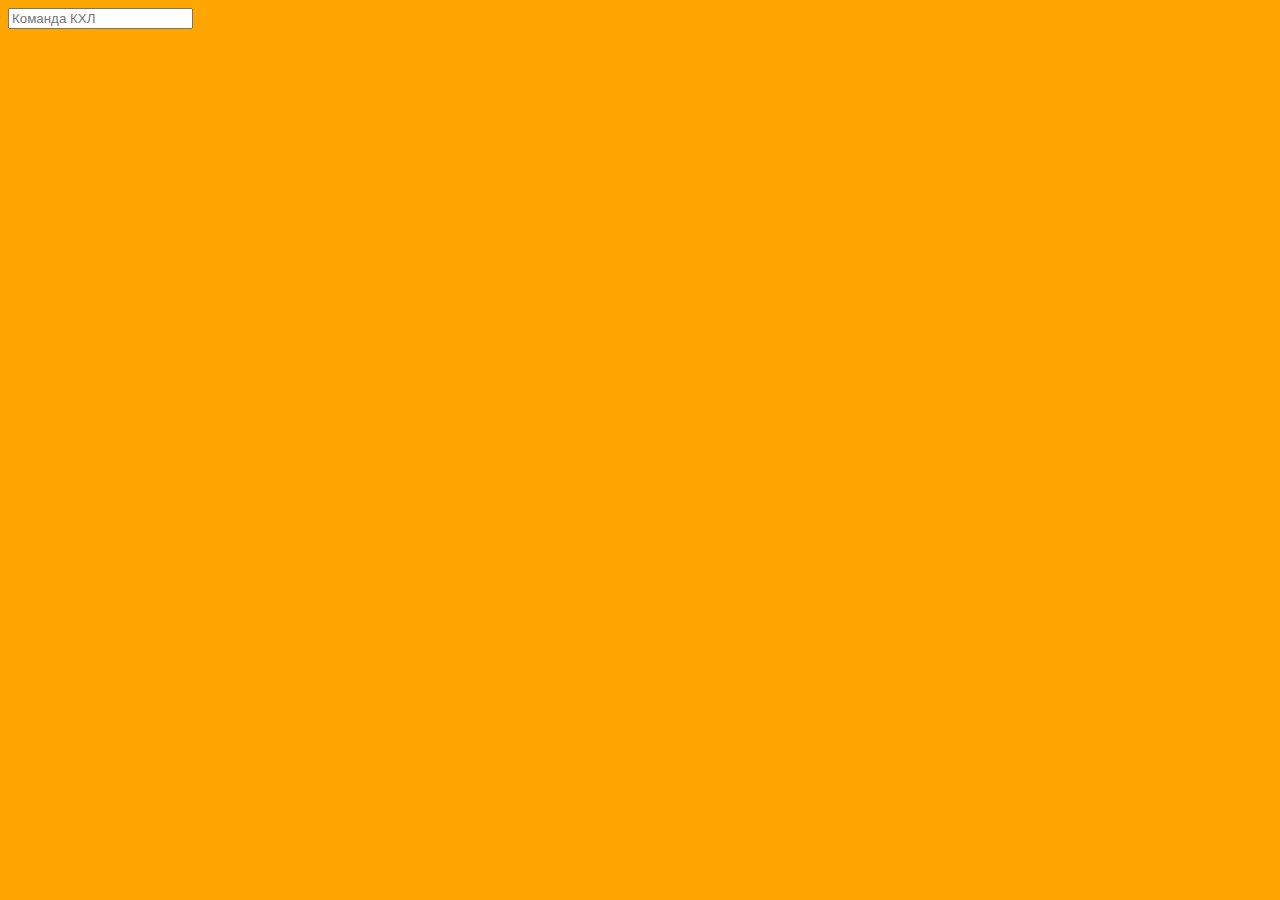
<file: js/DropDown/index.html>
<!DOCTYPE html>
<html lang="en">

<head>
    <meta charset="UTF-8">
    <meta name="viewport" content="width=device-width, initial-scale=1.0">
    <title>Playground</title>
    <link rel="stylesheet" href="./css/style.css">
</head>

<body>
    <div class="dropdown">
        <input id="myInput" type="text" placeholder="Команда КХЛ" onclick="myFunction()" onkeyup="filterFunction()">
        <div id="variants" class="myList">
            <ul>
                <li>Авангард</li>
                <li>Локомотив</li>
                <li>СКА</li>
                <li>ЦСКА</li>
                <li>Трактор</li>
                <li>Амур</li>
                <li>Динамо</li>
                <li>Торпедо</li>
                <li>Адмирал</li>
                <li>Салават Юлаев</li>
                <li>Ак Барс</li>
                <li>Северсталь</li>
            </ul>
        </div>
    </div>

    <script src="/js/DropDown/js/js-site.js"></script>
</body>

</html>
</file>
<file: js/DropDown/css/style.css>
body {
  background-color: orange;
}

.user-item {
  display: -webkit-box;
  display: -ms-flexbox;
  display: flex;
  margin-bottom: 15px;
  border-bottom: 1px solid #000;
}

.item-left {
  width: 200px;
}

.user-company {
  padding-top: 5px;
  padding-left: 15px;
}

ul {
  list-style-type: none;
}

ul :hover {
  cursor: pointer;
}

.myList {
  display: none;
}

.show {
  display: block;
}

.inFocus {
  border-width: thick;
  background-color: #b4d89c;
}
/*# sourceMappingURL=style.css.map */
</file>
